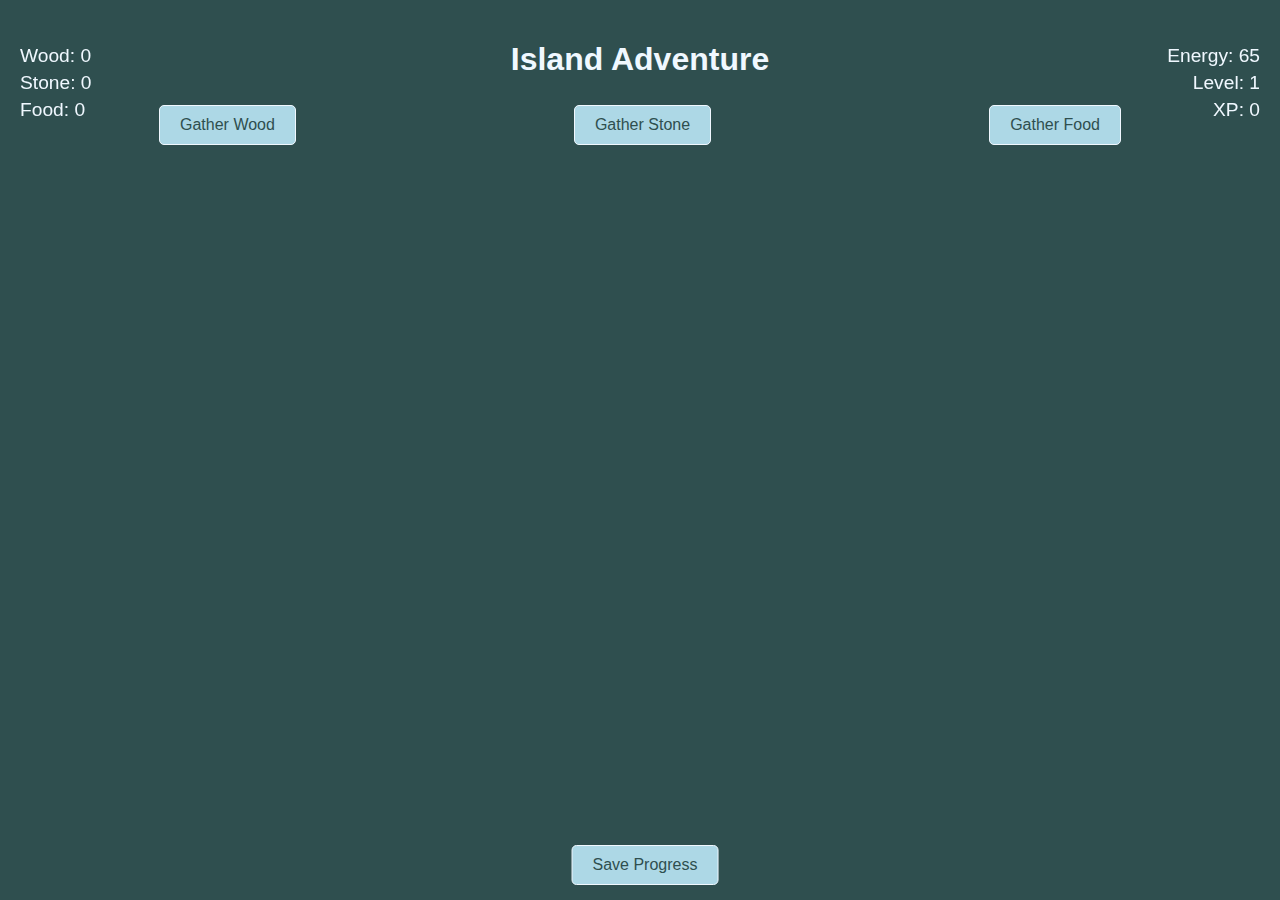
<file: game.html>
<!DOCTYPE html>
<html lang="en">
<head>
    <meta charset="UTF-8">
    <meta name="viewport" content="width=device-width, initial-scale=1.0">
    <title>Island Adventure</title>
    <link rel="stylesheet" href="style.css">
</head>
<body>
    <h1>Island Adventure</h1>
    <div id="energy">
        <p>Energy: <span id="energy-count">65</span></p>
        <p>Level: <span id="level">1</span></p>
        <p>XP: <span id="xp">0</span></p>
    </div>  
    <div id="resources">
        <p>Wood: <span id="wood-count">0</span></p>
        <p>Stone: <span id="stone-count">0</span></p>
        <p>Food: <span id="food-count">0</span></p>
    </div>
    <div id="buttons">
        <button id="gather-wood">Gather Wood</button>
        <button id="gather-stone">Gather Stone</button>
        <button id="gather-food">Gather Food</button>
    </div>
    <button id="save-progress">Save Progress</button>

<script
        // Check if user is logged in
    auth.onAuthStateChanged((user) => {
        if (!user) {
            // No user is signed in, redirect to login page
            window.location.href = 'index.html';
        }
    });

    // Initial values
    let woodCount = 0;
    let stoneCount = 0;
    let foodCount = 0;
    let energy = 65;
    let xp = 0;
    let level = 1;
    const maxEnergy = 65;
    const energyRegenRate = 5;
    const regenInterval = 10000;
    const baseXP = 100; // XP needed for the first level

    // Function to calculate XP required for the next level
    function calculateXPThreshold(level) {
        return Math.floor(baseXP * Math.pow(1.3, level - 1));
    }

    // Load progress from localStorage
    function loadProgress() {
        if (localStorage.getItem('woodCount')) {
            woodCount = parseInt(localStorage.getItem('woodCount'));
            document.getElementById('wood-count').textContent = woodCount;
        }
        if (localStorage.getItem('stoneCount')) {
            stoneCount = parseInt(localStorage.getItem('stoneCount'));
            document.getElementById('stone-count').textContent = stoneCount;
        }
        if (localStorage.getItem('foodCount')) {
            foodCount = parseInt(localStorage.getItem('foodCount'));
            document.getElementById('food-count').textContent = foodCount;
        }
        if (localStorage.getItem('energy')) {
            energy = parseInt(localStorage.getItem('energy'));
            document.getElementById('energy-count').textContent = energy;
        }
        if (localStorage.getItem('xp')) {
            xp = parseInt(localStorage.getItem('xp'));
            document.getElementById('xp').textContent = xp;
        }
        if (localStorage.getItem('level')) {
            level = parseInt(localStorage.getItem('level'));
            document.getElementById('level').textContent = level;
        }
    }

    // Save progress to localStorage
    function saveProgress() {
        localStorage.setItem('woodCount', woodCount);
        localStorage.setItem('stoneCount', stoneCount);
        localStorage.setItem('foodCount', foodCount);
        localStorage.setItem('energy', energy);
        localStorage.setItem('xp', xp);
        localStorage.setItem('level', level);
    }

    // Update energy and disable buttons if necessary
    function updateEnergy(amount) {
        energy -= amount;
        document.getElementById('energy-count').textContent = energy;
        if (energy <= 0) {
            disableButtons();
        }
    }

    // Check if player should level up
    function checkLevelUp() {
        const nextLevelXP = calculateXPThreshold(level);
        if (xp >= nextLevelXP) {
            level += 1;
            document.getElementById('level').textContent = level;
        }
    }

    // Gather resources and update energy and XP
    function gatherResource(resource) {
        if (resource === 'wood') {
            woodCount += 1;
            document.getElementById('wood-count').textContent = woodCount;
            updateEnergy(2);
            xp += 3; // Wood gives 3 XP
        } else if (resource === 'stone') {
            stoneCount += 1;
            document.getElementById('stone-count').textContent = stoneCount;
            updateEnergy(3);
            xp += 2; // Stone gives 2 XP
        } else if (resource === 'food') {
            foodCount += 1;
            document.getElementById('food-count').textContent = foodCount;
            updateEnergy(4);
            xp += 4; // Food gives 4 XP
        }
        document.getElementById('xp').textContent = xp;
        checkLevelUp();
    }

    // Disable buttons when energy is depleted
    function disableButtons() {
        document.getElementById('gather-wood').disabled = true;
        document.getElementById('gather-stone').disabled = true;
        document.getElementById('gather-food').disabled = true;
    }

    // Enable buttons when energy is available
    function enableButtons() {
        document.getElementById('gather-wood').disabled = false;
        document.getElementById('gather-stone').disabled = false;
        document.getElementById('gather-food').disabled = false;
    }

    // Regenerate energy over time
    function regenerateEnergy() {
        if (energy < maxEnergy) {
            energy += energyRegenRate;
            if (energy > maxEnergy) {
                energy = maxEnergy;
            }
            document.getElementById('energy-count').textContent = energy;
            if (energy > 0) {
                enableButtons();
            }
        }
    }

    // Bind functions to buttons
    document.getElementById('gather-wood').onclick = function() { gatherResource('wood'); };
    document.getElementById('gather-stone').onclick = function() { gatherResource('stone'); };
    document.getElementById('gather-food').onclick = function() { gatherResource('food'); };
    document.getElementById('save-progress').onclick = saveProgress;

    // Load progress on startup
    loadProgress();

    // Start energy regeneration
    setInterval(regenerateEnergy, regenInterval);

</script>
    
</body>
</html>
</file>
<file: style.css>
body {
    font-family: Arial, sans-serif;
    text-align: center;
    background-color: #2f4f4f; /* Darker background color */
    margin: 0;
    padding: 20px;
    color: #f0f8ff; /* Light text color for contrast */
}

h1 {
    color: #f0f8ff;
}

#resources {
    margin: 20px 0;
    position: fixed; /* Fixing the position to the top left corner */
    top: 20px; /* Adjust this to move the stats further down or up */
    left: 20px; /* Adjust this to move the stats further left or right */
    text-align: left; /* Align text to the left */
}

#energy {
    margin: 20px 0;
    position: fixed; /* Fixing the position to the top left corner */
    top: 20px; /* Adjust this to move the stats further down or up */
    right: 20px; /* Adjust this to move the stats further left or right */
    text-align: right; /* Align text to the left */
}

#resources p, #energy p {
    font-size: 1.2em;
    margin: 5px 0; /* Adding some margin between the paragraphs */
}

#buttons {
    display: flex;
    justify-content: space-around;
    margin-bottom: 10px;
}

#save-progress {
    position: fixed;
    bottom: 10px;
    left: 50%;
    transform: translateX(-50%);
}

button {
    padding: 10px 20px;
    font-size: 1em;
    margin: 5px;
    cursor: pointer;
    border: 1px solid #f0f8ff;
    border-radius: 5px;
    background-color: #add8e6;
    color: #2f4f4f;
}

button:disabled {
    background-color: #cccccc;
    color: #666666;
    cursor: not-allowed;
}
</file>
